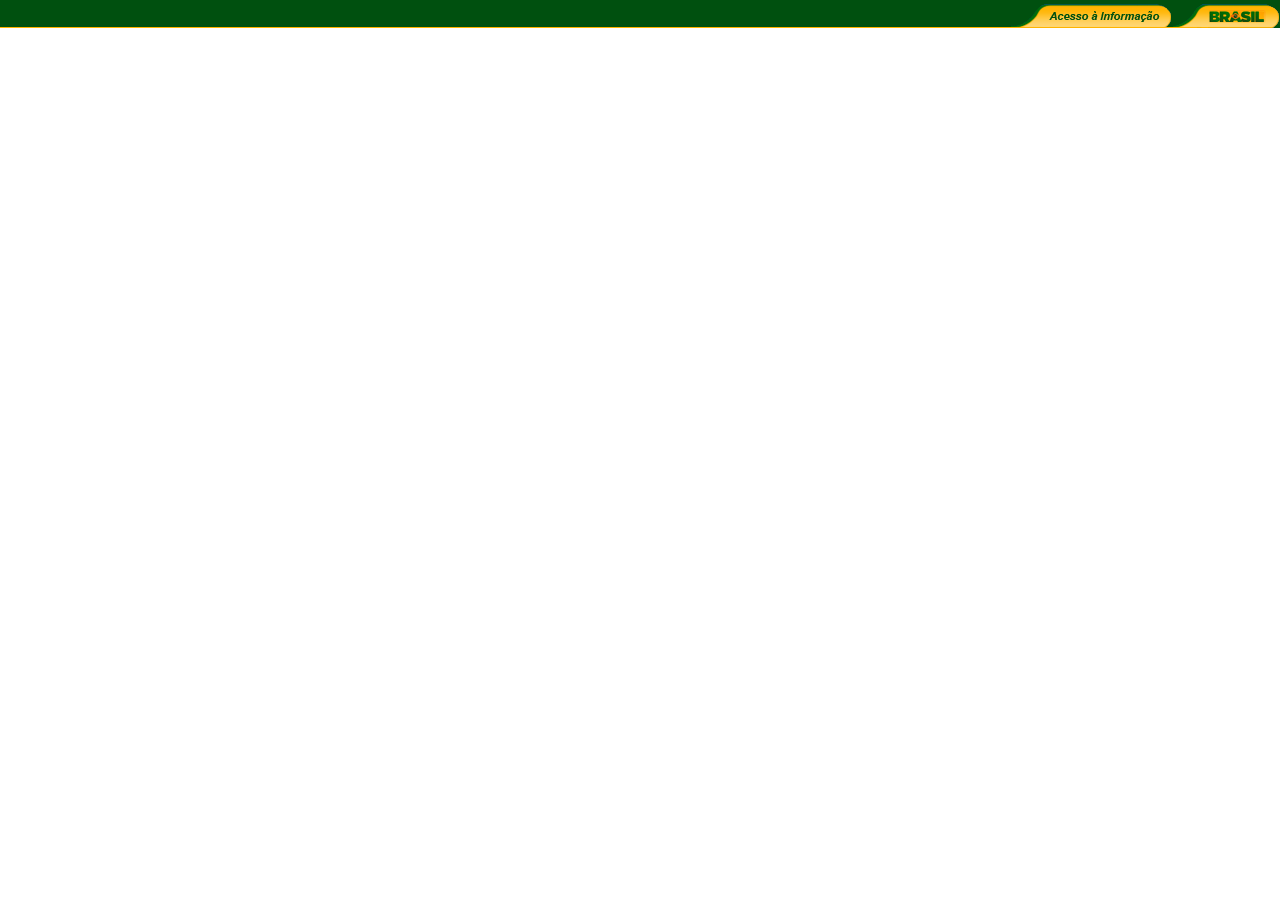
<file: min/index.html>
<!doctype html>
<html lang="pt-br">
<head>
	<meta charset="UTF-8">
	<title>Barra Governo - Teste</title>
	<link rel="stylesheet" href="css/style_verde.css">
</head>
<body>

	<div id="barra-brasil" class="todo">

		<div class="linha-inicio"></div><!-- Borda amarela para parte externa do grid -->

		<div class="centro">

			<div class="linha-centro"></div> <!-- Borda amarela para parte interna do grid -->

			<div class="links">

				<a href="http://www.brasil.gov.br" class="brasil" target="_blank" title="Portal de Estado do Brasil">Brasil</a>
				
				<a href="http://www.acessoainformacao.gov.br" class="acesso" target="_blank" title="Acesso à informação">Acesso à informação</a>

			</div><!-- .link -->
			
		</div><!-- .centro -->
		
	</div><!-- #barra-brasil -->
	
</body>
</html>
</file>
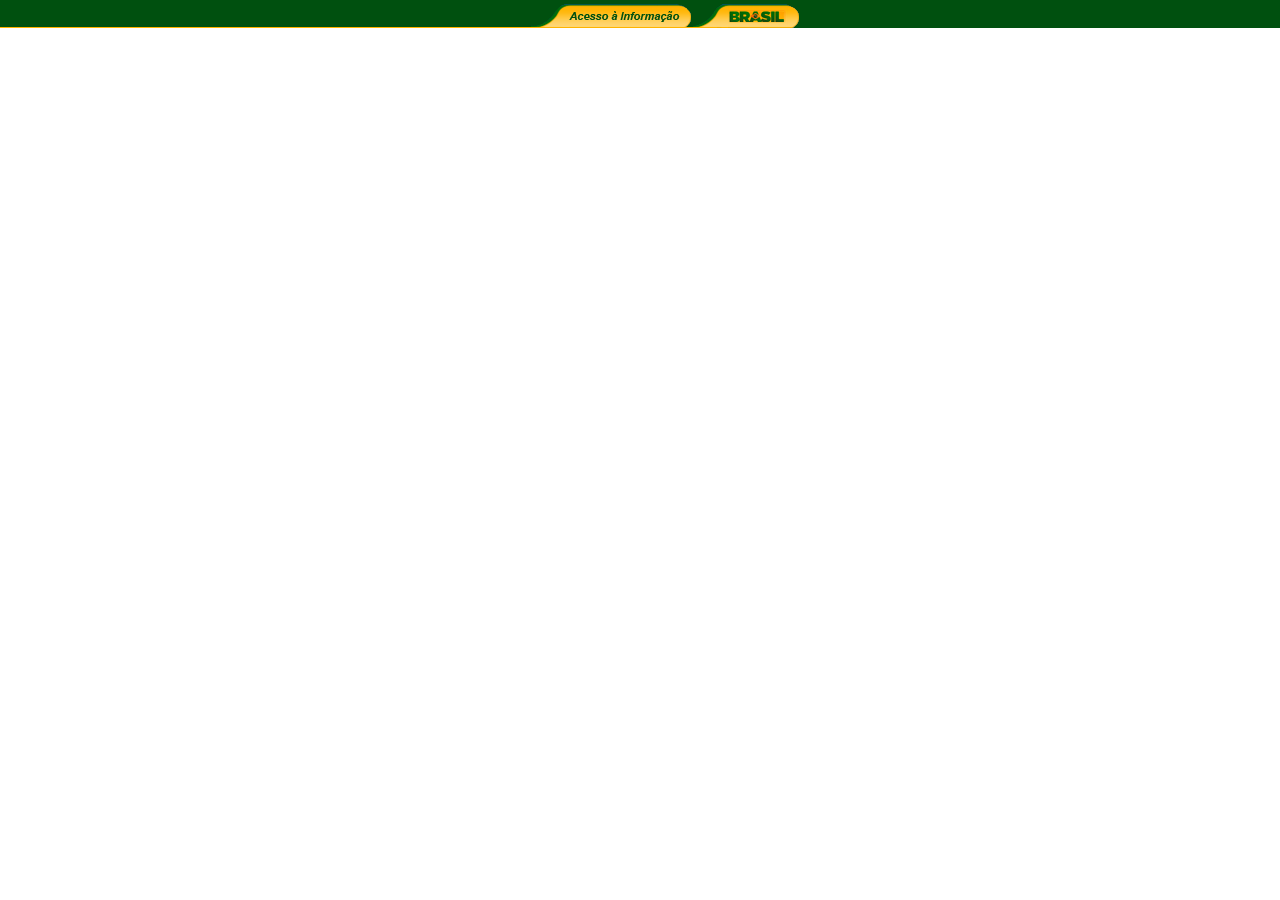
<file: new/index.html>
<!doctype html>
<html lang="pt-br">
<head>
	<meta charset="UTF-8">
	<title>Barra Governo - Teste</title>
	<link rel="stylesheet" href="css/style.css">
</head>
<body>

	<div id="barra-brasil" class="todo">

		<div class="linha-inicio"></div><!-- Borda amarela para parte externa do grid -->

		<div class="centro">

			<div class="linha-centro"></div> <!-- Borda amarela para parte interna do grid -->

			<div class="links">

				<a href="http://www.brasil.gov.br" class="brasil" target="_blank" title="Portal de Estado do Brasil">Brasil</a>
				
				<a href="http://www.acessoainformacao.gov.br" class="acesso" target="_blank" title="Acesso à informação">Acesso à informação</a>

			</div><!-- .link -->
			
		</div><!-- .centro -->
		
	</div><!-- #barra-brasil -->
	
</body>
</html>
</file>
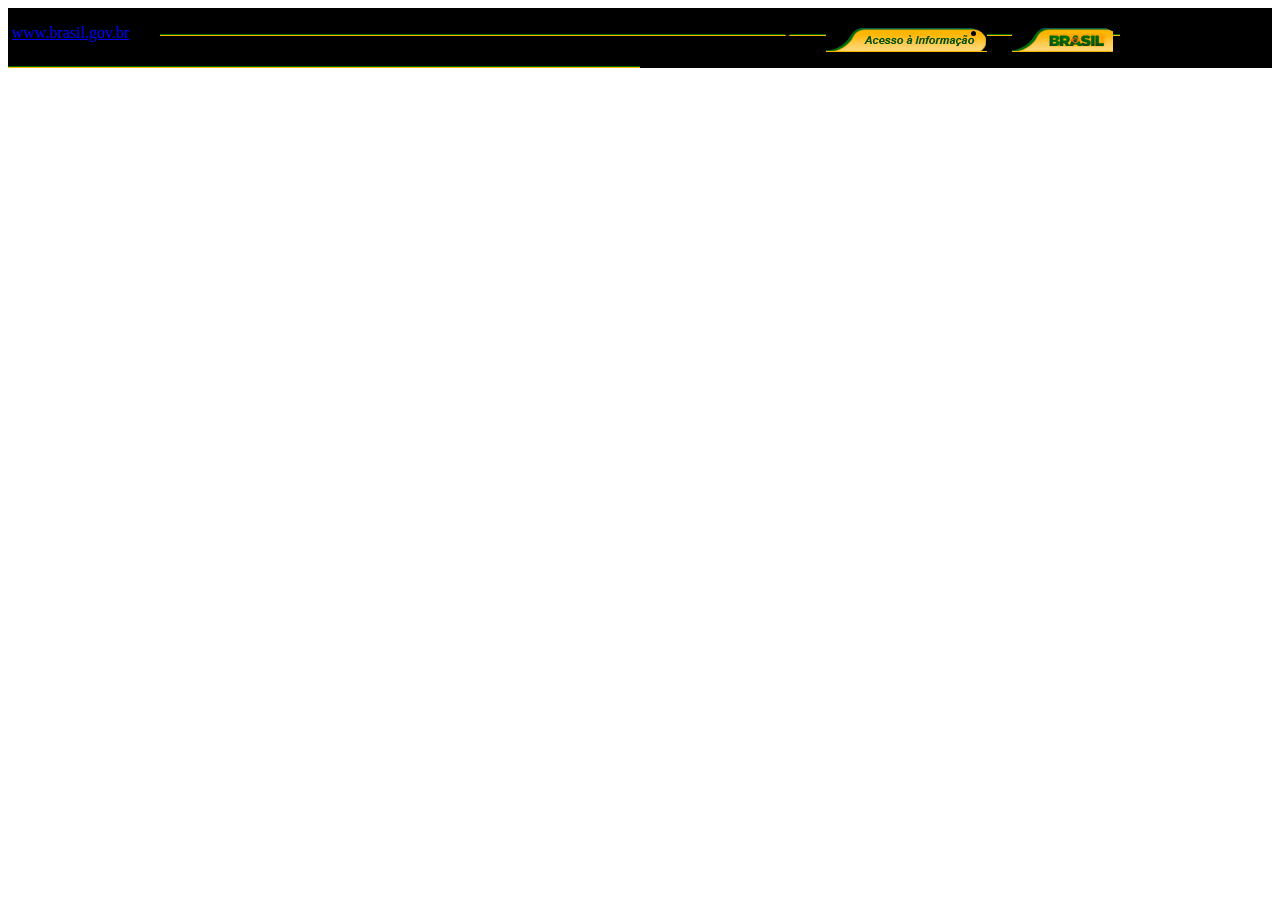
<file: src/index.html>
<html>
    <head>
        <link rel="stylesheet" type="text/css" href="css/estilo_preto.css">
    </head>
    <body>
        <div id="barra-brasil">
            <div class="barra">
                <ul>
                    <li><a href="http://www.acessoainformacao.gov.br" class="ai" title="Acesso à informação">www.sic.gov.br</a></li>
                    <li><a href="http://www.brasil.gov.br" class="brasilgov" title="Portal de Estado do Brasil">www.brasil.gov.br</a></li>
                </ul>
            </div>
        </div>
    </body>
</html>
</file>
<file: min/css/style_verde.css>
body{margin:0;padding:0}
#barra-brasil{position:relative;height:28px;width:100%;top:0;background:#00500F}
#barra-brasil .linha-inicio{position:absolute;height:1px;width:50%;background:#ffb400;bottom:0}
#barra-brasil .centro{position:relative;height:28px;margin:0 auto}
#barra-brasil .centro .linha-centro{position:absolute;height:1px;width:80%;background:#ffb400;bottom:0;float:left}
#barra-brasil a{text-indent:100%;white-space:nowrap;overflow:hidden;background:no-repeat bottom;display:block;height:24px;position:relative;float:right;background:url(../img/images.png);bottom:-4px;}
#barra-brasil a.brasil{width:108px;background-position:-35px 0;}
#barra-brasil a.acesso{width:161px;background-position:0 -27px;}
@mediamax-width 768px {
#barra-brasil .centro{min-width:320px;width:auto}
#barra-brasil .linha-inicio{display:none}
}
@mediamin-width 768px and max-width 992px {
#barra-brasil .centro{width:750px}
}
@mediamin-width 992px {
#barra-brasil .centro{width:970px}
}
</file>
<file: src/css/estilo_preto.css>
#barra-brasil { 
    position:relative;
    overflow:hidden;
    min-width:1000px;
    background: #000000 url(../img/barra-brasil-v3-bgx.png) center bottom no-repeat;
}

#barra-brasil .barra {
    display: block;
    width: 960px;
    height:28px;
    margin: 0 auto;
    background: url(../img/barra-brasil-v3-bgx.gif) 0 bottom repeat-x;
}

#barra-brasil .barra ul {
    float:right;
    width: 319px;
}

#barra-brasil .barra ul li {
    float: left;
    padding-left: 25px;
}

#barra-brasil .ai {
    display: block;
    width: 161px;
    height: 28px;
    text-indent: -1000px;
    background: #000000 url(../img/ai.png) no-repeat 0 4px;
}

#barra-brasil .brasilgov {
    display: block;
    width: 101px;
    height: 28px;
    text-indent: -1000px;
    background: #000000 url(../img/brasil.png) no-repeat 0 4px;
}
</file>
<file: new/css/style.css>
/* Reset do body */
	body{margin:0;padding: 0px;}
	/* 
	--> Retire as linhas de 1 à 5 caso o site já tenha algum tipo de css reset.
	*/

	#barra-brasil{
		position:relative;
		height:28px;
		width: 100%;
		top:0;
		background: #00500F;
	}

	#barra-brasil .linha-inicio{
		position: absolute;
		height: 1px;
		width: 50%;
		background:#ffb400;
		bottom:0;
	}	

	#barra-brasil .centro{
		position: relative;
		height: 28px;
		margin: 0 auto;
	}

	#barra-brasil .centro .linha-centro{
		position: absolute;
		height: 1px;
		width: 80%;
		background:#ffb400;
		bottom:0;
		float: left;
	} 

	#barra-brasil a.brasil{
		background-image: url(../img/brasil.png);
		width: 108px;
	}

	#barra-brasil a.acesso{
		background-image: url(../img/acesso.png);
		width: 161px;
	}

	#barra-brasil a{
		text-indent: 100%;
		white-space: nowrap;
		overflow: hidden;
		background: no-repeat bottom;
		display: block;
		height: 28px;
		position: relative;
		float: right;
	}

	@media(max-width: 768px){#barra-brasil .centro{width: auto;}
                             #barra-brasil .linha-inicio{display: none;}}
	@media(min-width: 768px) and (max-width: 992px){#barra-brasil .centro{width: 750px;}}
	@media(min-width: 992px){#barra-brasil .centro{width: 970px;}}
    @media(min-width: 320px){#barra-brasil .centro{width: 320px;}}

	/*

		Prazer meu nome é Vinicius, tudo bem? o//
		
		Este código é uma versão para sites responsivos da para barra oficial do governo
		federal do Brasil onde você encontra o oficial neste link:
		http://epwg.governoeletronico.gov.br/barra/

        Ela foi desenvolvida no IFSC (Instituto Federal de Santa Catarina) na Diretoria
        de Tecnologia da Informação e Comunicação (DTIC) dentro da Coordenadoria de
        Sistemas (CSI).

		Para qualquer dúvida de implementação ou para saber mais sobre mim entre no link
		abaixo: 

		http://about.me/viniciuscardoso

		Vinicius Cardoso! ;)

	*/
</file>
